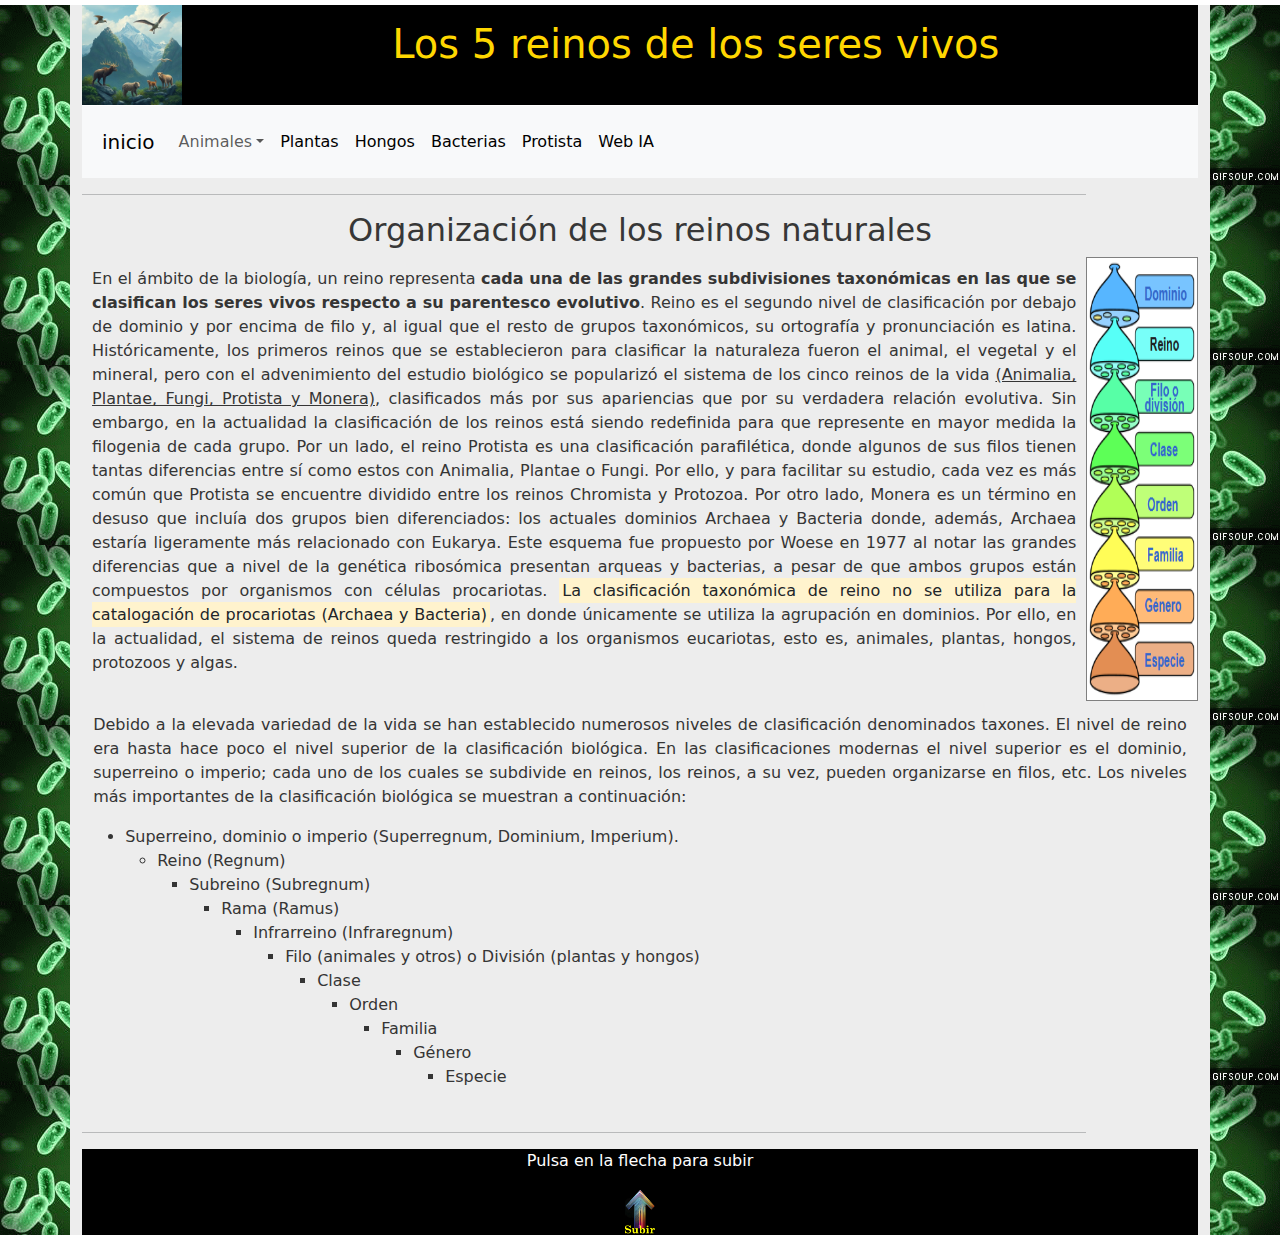
<file: index.html>
<html>
<head>
    <meta charset="UTF-8">
    <title>Ejercicio final</title>
    <link rel="icon" href="./imgs/jc.gif" type="image/x-icon">
   

    <link rel="stylesheet" type="text/css" href="./gridfinal.css">

    <link href="https://cdn.jsdelivr.net/npm/bootstrap@5.3.3/dist/css/bootstrap.min.css" rel="stylesheet" integrity="sha384-QWTKZyjpPEjISv5WaRU9OFeRpok6YctnYmDr5pNlyT2bRjXh0JMhjY6hW+ALEwIH" crossorigin="anonymous">
    <script src="https://cdn.jsdelivr.net/npm/bootstrap@5.3.3/dist/js/bootstrap.bundle.min.js" integrity="sha384-YvpcrYf0tY3lHB60NNkmXc5s9fDVZLESaAA55NDzOxhy9GkcIdslK1eN7N6jIeHz" crossorigin="anonymous"></script>
</head>

<body>
  <div class="todo">  
  <div class="container">
   
    <header>
        <div id="logo" ><img src="./imgs/animales.jpg" width="100" height="100"alt="animales"></div>
        <div id="titulo" ><h1>Los 5 reinos de los seres vivos</h1></div>
    </header>

    <nav class="navbar navbar-expand-lg bg-body-tertiary">
          <div class="navbar navbar-expand-lg bg-body-tertiary">
            <a class="navbar-brand" href="./inicio.html" style="margin-left: 20px;">inicio</a>
          <button class="navbar-toggler" type="button" data-bs-toggle="collapse" data-bs-target="#navbarSupportedContent" aria-controls="navbarSupportedContent" aria-expanded="false" aria-label="Toggle navigation">
            <span class="navbar-toggler-icon"></span>
          </button>
          <div class="collapse navbar-collapse" id="navbarSupportedContent">
            <ul class="navbar-nav me-auto mb-2 mb-lg-0">

                <li class="nav-item dropdown">
                    <a class="nav-link dropdown-toggle" role="button" data-bs-toggle="dropdown" aria-expanded="false">Animales</a>
                    <ul class="dropdown-menu">
                      <li><a class="dropdown-item" href="./an.html">Vertebrados</a></li>
                      <li><a class="dropdown-item" href="./an.html">Invertebrados</a></li>
                    </ul>
                  </li>
                  <li class="nav-item"><a class="nav-link active" aria-current="page" href="./pl.html">Plantas</a></li>
                  <li class="nav-item"><a class="nav-link active" aria-current="page" href="./ho.html">Hongos</a></li>
                  <li class="nav-item"><a class="nav-link active" aria-current="page" href="./ba.html">Bacterias</a></li>
                  <li class="nav-item"><a class="nav-link active" aria-current="page" href="./pr.html">Protista</a></li>
                  <li class="nav-item"><a class="nav-link active" aria-current="page" href="https://882252.mobirisesite.com/" target="_blank">Web IA</a></li>

            </ul>
          </div>
        </div>
      </nav>

    <div class="contenido">
        <hr>
        <div class="ladotitulo"><h2>Organización de los reinos naturales</h2></div>
        <div class="ladotexto">        
        <p>
          En el ámbito de la biología, un reino representa <strong>cada una de las grandes subdivisiones taxonómicas en las que se clasifican los seres vivos respecto a su parentesco evolutivo</strong>. Reino es el segundo nivel de clasificación por debajo de dominio y por encima de filo y, al igual que el resto de grupos taxonómicos, su ortografía y pronunciación es latina. Históricamente, los primeros reinos que se establecieron para clasificar la naturaleza fueron el animal, el vegetal y el mineral, pero con el advenimiento del estudio biológico se popularizó el sistema de los cinco reinos de la vida <u>(Animalia, Plantae, Fungi, Protista y Monera)</u>, clasificados más por sus apariencias que por su verdadera relación evolutiva.
          Sin embargo, en la actualidad la clasificación de los reinos está siendo redefinida para que represente en mayor medida la filogenia de cada grupo. Por un lado, el reino Protista es una clasificación parafilética, donde algunos de sus filos tienen tantas diferencias entre sí como estos con Animalia, Plantae o Fungi. Por ello, y para facilitar su estudio, cada vez es más común que Protista se encuentre dividido entre los reinos Chromista y Protozoa.
          Por otro lado, Monera es un término en desuso que incluía dos grupos bien diferenciados: los actuales dominios Archaea y Bacteria donde, además, Archaea estaría ligeramente más relacionado con Eukarya. Este esquema fue propuesto por Woese en 1977 al notar las grandes diferencias que a nivel de la genética ribosómica presentan arqueas y bacterias, a pesar de que ambos grupos están compuestos por organismos con células procariotas.
          <mark>La clasificación taxonómica de reino no se utiliza para la catalogación de procariotas (Archaea y Bacteria)</mark>, en donde únicamente se utiliza la agrupación en dominios. Por ello, en la actualidad, el sistema de reinos queda restringido a los organismos eucariotas, esto es, animales, plantas, hongos, protozoos y algas.
        </p>
      </div>
      
      <div class="ladofoto"><img src="./imgs/categorias.png" width="100%" height="100%" alt="categorias"></div>
      
      <div class="ladotexto2">
        <p>
          Debido a la elevada variedad de la vida se han establecido numerosos niveles de clasificación denominados taxones. El nivel de reino era hasta hace poco el nivel superior de la clasificación biológica. En las clasificaciones modernas el nivel superior es el dominio, superreino o imperio; cada uno de los cuales se subdivide en reinos, los reinos, a su vez, pueden organizarse en filos, etc. Los niveles más importantes de la clasificación biológica se muestran a continuación:
          <ul><li>Superreino, dominio o imperio (Superregnum, Dominium, Imperium).</li>
            <ul><li>Reino (Regnum)</li>
              <ul><li>Subreino (Subregnum)</li>
                <ul><li>Rama (Ramus)</li>
                  <ul><li>Infrarreino (Infraregnum)</li>
                    <ul><li>Filo (animales y otros) o División (plantas y hongos)</li>
                      <ul><li>Clase</li>
                        <ul><li>Orden</li>
                          <ul><li>Familia</li>
                            <ul><li>Género</li>
                              <ul> <li>Especie</li>
          </ul></ul></ul></ul></ul></ul></ul></ul></ul></ul></ul>
        </p>
        
      </div>
       <hr>
    </div>

    <footer>
        <p>Pulsa en la flecha para subir</p>
        <a href="#logo">
            <img src="./imgs/flecha.jpg" width="30" alt="subir">
        </a>
    </footer>

    </div>
  </div>

</body>

</html>
</file>
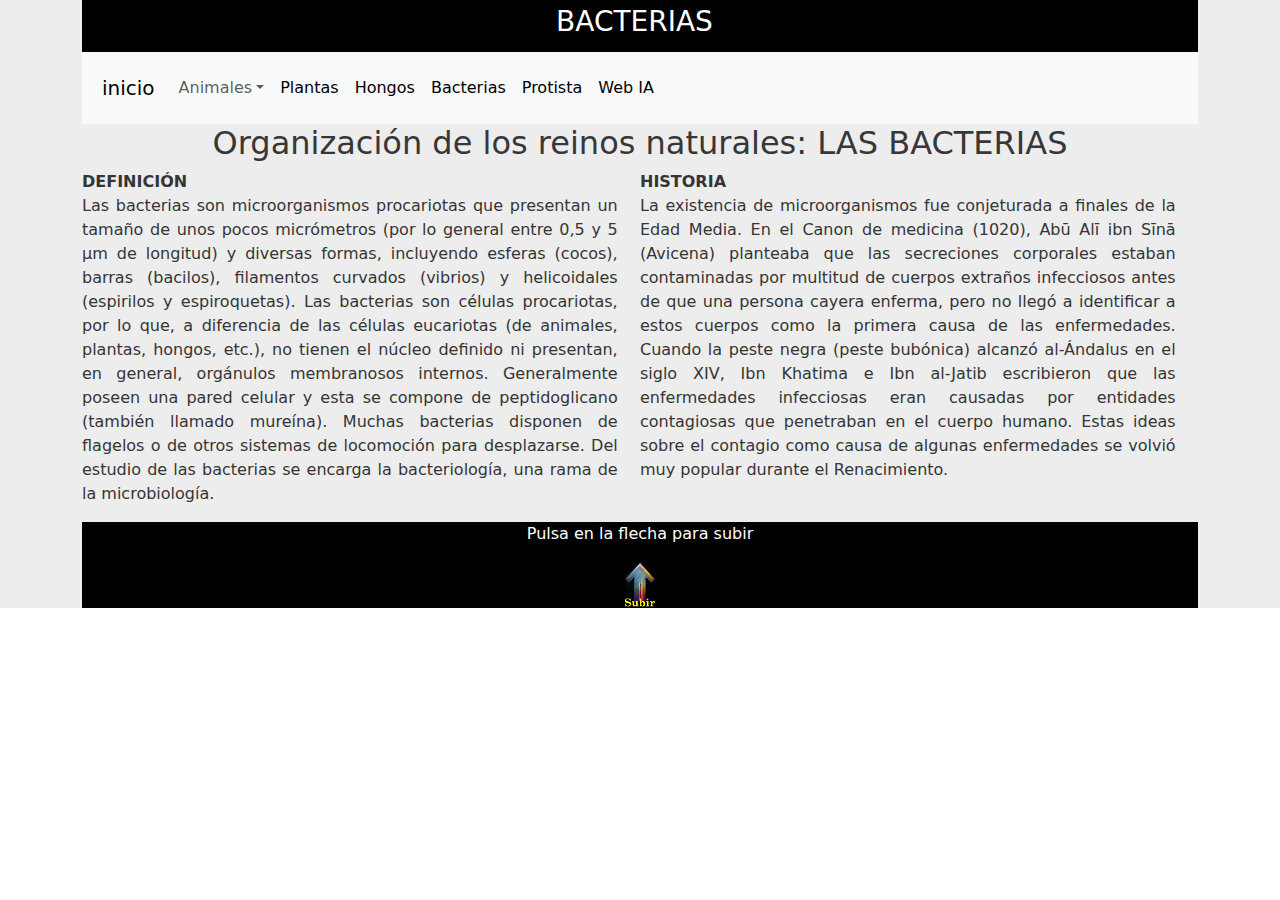
<file: ba.html>
<html>

<head>
    <meta charset="UTF-8">
    <title>Ejercicio final: Bacterias</title>
    <link rel="icon" href="./imgs/jc.gif" type="image/x-icon">
   

    <link rel="stylesheet" type="text/css" href="./gridfinal.css">

    <link href="https://cdn.jsdelivr.net/npm/bootstrap@5.3.3/dist/css/bootstrap.min.css" rel="stylesheet" integrity="sha384-QWTKZyjpPEjISv5WaRU9OFeRpok6YctnYmDr5pNlyT2bRjXh0JMhjY6hW+ALEwIH" crossorigin="anonymous">
    <script src="https://cdn.jsdelivr.net/npm/bootstrap@5.3.3/dist/js/bootstrap.bundle.min.js" integrity="sha384-YvpcrYf0tY3lHB60NNkmXc5s9fDVZLESaAA55NDzOxhy9GkcIdslK1eN7N6jIeHz" crossorigin="anonymous"></script>
</head>

<body>
    <div class="todo2">  
    <div class="container">
     
      <div id="titulo2"><h3>BACTERIAS</h3></div>

  
      <nav class="navbar navbar-expand-lg bg-body-tertiary">
            <div class="navbar navbar-expand-lg bg-body-tertiary">
              <a class="navbar-brand" href="./index.html" style="margin-left: 20px;">inicio</a>
            <button class="navbar-toggler" type="button" data-bs-toggle="collapse" data-bs-target="#navbarSupportedContent" aria-controls="navbarSupportedContent" aria-expanded="false" aria-label="Toggle navigation">
              <span class="navbar-toggler-icon"></span>
            </button>
            <div class="collapse navbar-collapse" id="navbarSupportedContent">
              <ul class="navbar-nav me-auto mb-2 mb-lg-0">
  
                  <li class="nav-item dropdown">
                      <a class="nav-link dropdown-toggle" role="button" data-bs-toggle="dropdown" aria-expanded="false">Animales</a>
                      <ul class="dropdown-menu">
                        <li><a class="dropdown-item" href="./an.html">Vertebrados</a></li>
                        <li><a class="dropdown-item" href="./an.html">Invertebrados</a></li>
                      </ul>
                    </li>
                    <li class="nav-item"><a class="nav-link active" aria-current="page" href="./pl.html">Plantas</a></li>
                    <li class="nav-item"><a class="nav-link active" aria-current="page" href="./ho.html">Hongos</a></li>
                    <li class="nav-item"><a class="nav-link active" aria-current="page" href="./ba.html">Bacterias</a></li>
                    <li class="nav-item"><a class="nav-link active" aria-current="page" href="./pr.html">Protista</a></li>
                    <li class="nav-item"><a class="nav-link active" aria-current="page" href="https://882252.mobirisesite.com/" target="_blank">Web IA</a></li>
  
              </ul>
            </div>
          </div>
        </nav>
  
      <div class="contenido">
         
        <div class="ladotitulo"><h2>Organización de los reinos naturales: LAS BACTERIAS</h2></div>          
      </div>        
        <div class="ladomedio">
          <div id="definicion">
            <p><strong>DEFINICIÓN</strong></br>
             Las bacterias son microorganismos procariotas que presentan un tamaño de unos pocos micrómetros (por lo general entre 0,5 y 5 μm de longitud) y diversas formas,
             incluyendo esferas (cocos), barras (bacilos), filamentos curvados (vibrios) y helicoidales (espirilos y espiroquetas). Las bacterias son células procariotas,
             por lo que, a diferencia de las células eucariotas (de animales, plantas, hongos, etc.), no tienen el núcleo definido ni presentan, en general, orgánulos membranosos internos.
             Generalmente poseen una pared celular y esta se compone de peptidoglicano (también llamado mureína). Muchas bacterias disponen de flagelos o de otros sistemas de locomoción
             para desplazarse. Del estudio de las bacterias se encarga la bacteriología, una rama de la microbiología.   
            </p>
          </div>
          <div id="col2"></div>
          <div id="historia">
            <p><strong>HISTORIA</strong></br>
              La existencia de microorganismos fue conjeturada a finales de la Edad Media. En el Canon de medicina (1020),
              Abū Alī ibn Sīnā (Avicena) planteaba que las secreciones corporales estaban contaminadas por multitud de cuerpos
              extraños infecciosos antes de que una persona cayera enferma, pero no llegó a identificar a estos cuerpos como la primera 
              causa de las enfermedades. Cuando la peste negra (peste bubónica) alcanzó al-Ándalus en el siglo XIV, Ibn Khatima e Ibn al-Jatib escribieron
              que las enfermedades infecciosas eran causadas por entidades contagiosas que penetraban en el cuerpo humano. Estas ideas sobre el contagio como causa
              de algunas enfermedades se volvió muy popular durante el Renacimiento. 
            </p>
          </div>
          
        </div>

  
      <footer>
          <p>Pulsa en la flecha para subir</p>
          <a href="#titulo2">
              <img src="./imgs/flecha.jpg" width="30" alt="subir">
          </a>
      </footer>
  
      </div>
    </div>
  
  </body>
</html>
</file>
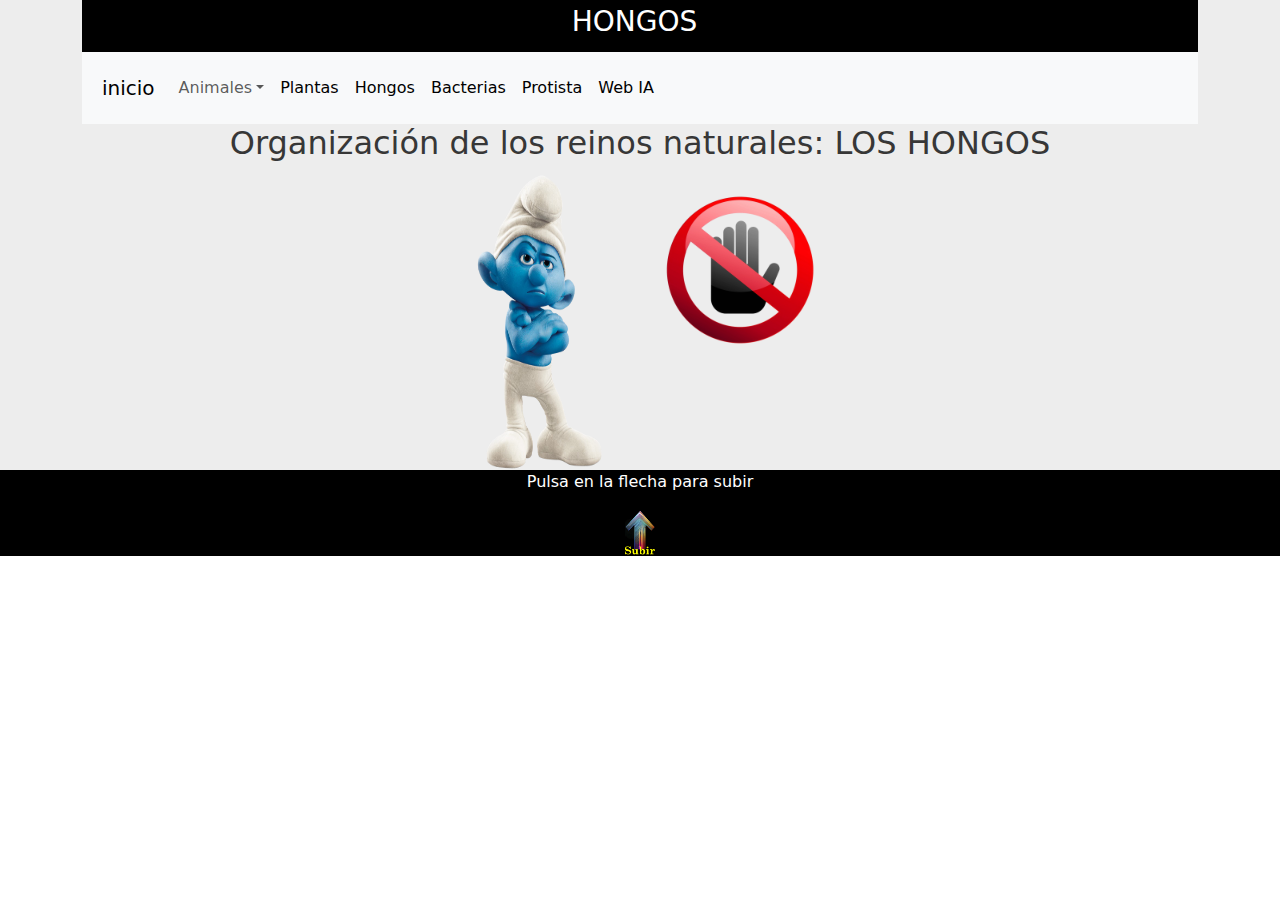
<file: ho.html>
<html>

<head>
    <meta charset="UTF-8">
    <title>Ejercicio final: hongos</title>
    <link rel="icon" href="./imgs/jc.gif" type="image/x-icon">
   

    <link rel="stylesheet" type="text/css" href="./gridfinal.css">

    <link href="https://cdn.jsdelivr.net/npm/bootstrap@5.3.3/dist/css/bootstrap.min.css" rel="stylesheet" integrity="sha384-QWTKZyjpPEjISv5WaRU9OFeRpok6YctnYmDr5pNlyT2bRjXh0JMhjY6hW+ALEwIH" crossorigin="anonymous">
    <script src="https://cdn.jsdelivr.net/npm/bootstrap@5.3.3/dist/js/bootstrap.bundle.min.js" integrity="sha384-YvpcrYf0tY3lHB60NNkmXc5s9fDVZLESaAA55NDzOxhy9GkcIdslK1eN7N6jIeHz" crossorigin="anonymous"></script>
</head>

<body>
    <div class="todo2">  
    <div class="container">
     
      <div id="titulo2"><h3>HONGOS</h3></div>

  
      <nav class="navbar navbar-expand-lg bg-body-tertiary">
            <div class="navbar navbar-expand-lg bg-body-tertiary">
              <a class="navbar-brand" href="./index.html" style="margin-left: 20px;">inicio</a>
            <button class="navbar-toggler" type="button" data-bs-toggle="collapse" data-bs-target="#navbarSupportedContent" aria-controls="navbarSupportedContent" aria-expanded="false" aria-label="Toggle navigation">
              <span class="navbar-toggler-icon"></span>
            </button>
            <div class="collapse navbar-collapse" id="navbarSupportedContent">
              <ul class="navbar-nav me-auto mb-2 mb-lg-0">
  
                  <li class="nav-item dropdown">
                      <a class="nav-link dropdown-toggle" role="button" data-bs-toggle="dropdown" aria-expanded="false">Animales</a>
                      <ul class="dropdown-menu">
                        <li><a class="dropdown-item" href="./an.html">Vertebrados</a></li>
                        <li><a class="dropdown-item" href="./an.html">Invertebrados</a></li>
                      </ul>
                    </li>
                    <li class="nav-item"><a class="nav-link active" aria-current="page" href="./pl.html">Plantas</a></li>
                    <li class="nav-item"><a class="nav-link active" aria-current="page" href="./ho.html">Hongos</a></li>
                    <li class="nav-item"><a class="nav-link active" aria-current="page" href="./ba.html">Bacterias</a></li>
                    <li class="nav-item"><a class="nav-link active" aria-current="page" href="./pr.html">Protista</a></li>
                    <li class="nav-item"><a class="nav-link active" aria-current="page" href="https://882252.mobirisesite.com/" target="_blank">Web IA</a></li>
  
              </ul>
            </div>
          </div>
        </nav>
  
        <div class="contenido">
         
          <div class="ladotitulo"><h2>Organización de los reinos naturales: LOS HONGOS</h2></div>          
        </div>        
          <div class="ladomedio">
            <div id="lado1" style="text-align: right;"><img src="./imgs/pitufo.png" width="150" height="300"alt="animales"></div>
            <div id="centro"></div>
            <div id="lado2"><img src="./imgs/no_pasar.png" width="200" height="200"alt="animales"></div>
            </div>
            
          </div>
  
  
      <footer>
          <p>Pulsa en la flecha para subir</p>
          <a href="#titulo2">
              <img src="./imgs/flecha.jpg" width="30" alt="subir">
          </a>
      </footer>
  
      </div>
    </div>
  
  </body>
</html>
</file>
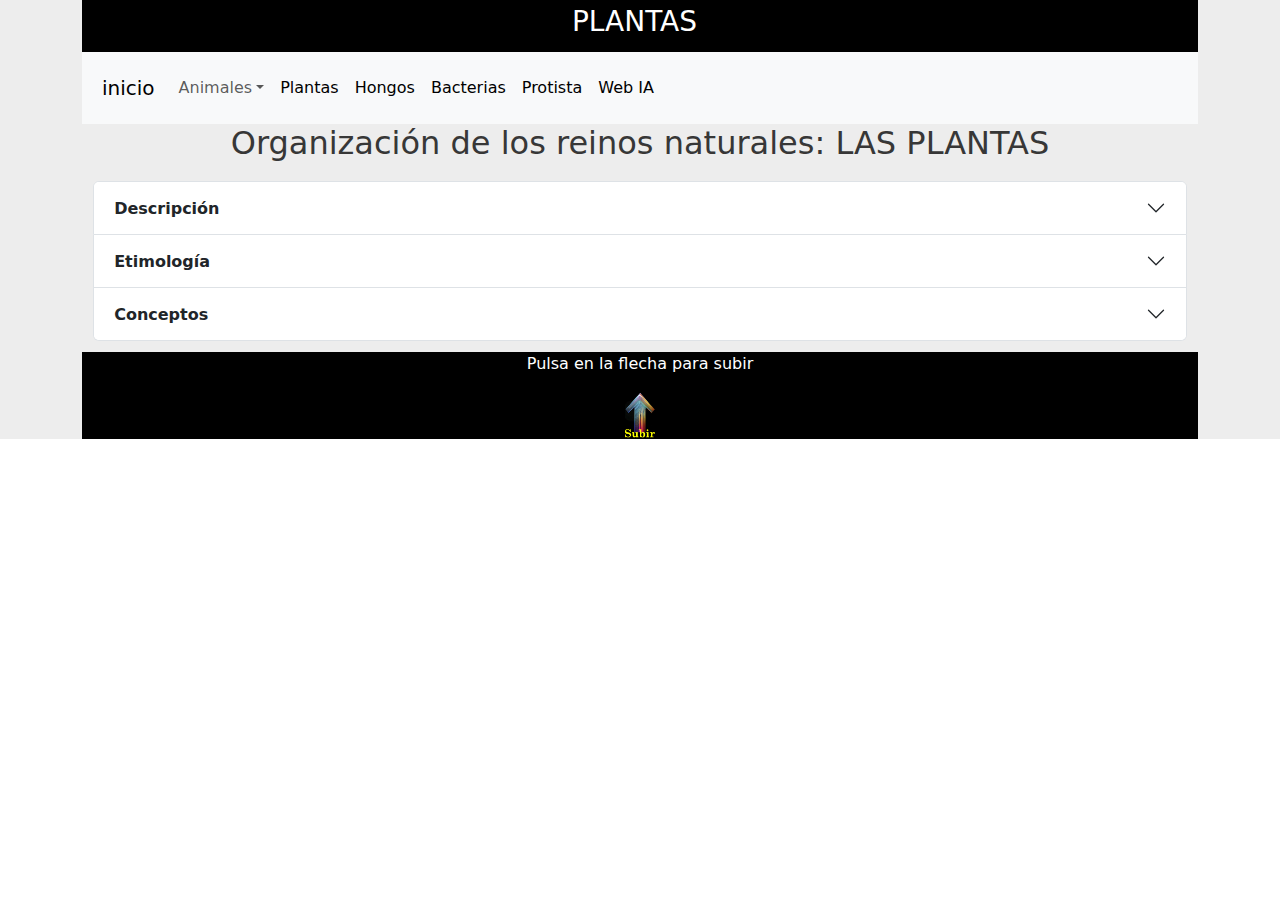
<file: pl.html>
<html>

<head>
    <meta charset="UTF-8">
    <title>Ejercicio final: Plantas</title>
    <link rel="icon" href="./imgs/jc.gif" type="image/x-icon">
   

    <link rel="stylesheet" type="text/css" href="./gridfinal.css">

    <link href="https://cdn.jsdelivr.net/npm/bootstrap@5.3.3/dist/css/bootstrap.min.css" rel="stylesheet" integrity="sha384-QWTKZyjpPEjISv5WaRU9OFeRpok6YctnYmDr5pNlyT2bRjXh0JMhjY6hW+ALEwIH" crossorigin="anonymous">
    <script src="https://cdn.jsdelivr.net/npm/bootstrap@5.3.3/dist/js/bootstrap.bundle.min.js" integrity="sha384-YvpcrYf0tY3lHB60NNkmXc5s9fDVZLESaAA55NDzOxhy9GkcIdslK1eN7N6jIeHz" crossorigin="anonymous"></script>
</head>

<body>
    <div class="todo2">  
    <div class="container">
     
      <div id="titulo2"><h3>PLANTAS</h3></div>

  
      <nav class="navbar navbar-expand-lg bg-body-tertiary">
            <div class="navbar navbar-expand-lg bg-body-tertiary">
              <a class="navbar-brand" href="./index.html" style="margin-left: 20px;">inicio</a>
            <button class="navbar-toggler" type="button" data-bs-toggle="collapse" data-bs-target="#navbarSupportedContent" aria-controls="navbarSupportedContent" aria-expanded="false" aria-label="Toggle navigation">
              <span class="navbar-toggler-icon"></span>
            </button>
            <div class="collapse navbar-collapse" id="navbarSupportedContent">
              <ul class="navbar-nav me-auto mb-2 mb-lg-0">
  
                  <li class="nav-item dropdown">
                      <a class="nav-link dropdown-toggle" role="button" data-bs-toggle="dropdown" aria-expanded="false">Animales</a>
                      <ul class="dropdown-menu">
                        <li><a class="dropdown-item" href="./an.html">Vertebrados</a></li>
                        <li><a class="dropdown-item" href="./an.html">Invertebrados</a></li>
                      </ul>
                    </li>
                    <li class="nav-item"><a class="nav-link active" aria-current="page" href="./pl.html">Plantas</a></li>
                    <li class="nav-item"><a class="nav-link active" aria-current="page" href="./ho.html">Hongos</a></li>
                    <li class="nav-item"><a class="nav-link active" aria-current="page" href="./ba.html">Bacterias</a></li>
                    <li class="nav-item"><a class="nav-link active" aria-current="page" href="./pr.html">Protista</a></li>
                    <li class="nav-item"><a class="nav-link active" aria-current="page" href="https://882252.mobirisesite.com/" target="_blank">Web IA</a></li>
  
              </ul>
            </div>
          </div>
        </nav>
  
      <div class="contenido">
    
          <div class="ladotitulo"><h2>Organización de los reinos naturales: LAS PLANTAS</h2></div>
          
        
        <div class="ladotexto2">

          <div class="accordion" id="accordionExample">
            <div class="accordion-item">
              <h2 class="accordion-header">
                <button class="accordion-button collapsed" type="button" data-bs-toggle="collapse" data-bs-target="#collapseOne" aria-expanded="false" aria-controls="collapseOne">
                  <strong>Descripción</strong>
                </button>
              </h2>
              <div id="collapseOne" class="accordion-collapse collapse" data-bs-parent="#accordionExample">
                <div class="accordion-body">
                  <p style="text-indent: 2em;">En biología, se denomina plantas a los organismos con células vegetales que poseen paredes celulares y se componen principalmente de celulosa. Mayormente son fotosintéticos sin capacidad locomotora o de desplazamiento, aunque sí presentan movimiento, causado por estímulos externos.</p>
                  <p style="text-indent: 2em;">Taxonómicamente están agrupadas en el reino Plantae y, como tal, constituyen un grupo monofilético eucariota conformado por las plantas terrestres y las algas que se relacionan con ellas; sin embargo, no hay un acuerdo entre los autores en la delimitación exacta de este reino. La rama de la biología que estudia las plantas es la botánica; también conocida como fitología.</p>
                </div>
              </div>
            </div>
            <div class="accordion-item">
              <h2 class="accordion-header">
                <button class="accordion-button collapsed" type="button" data-bs-toggle="collapse" data-bs-target="#collapseTwo" aria-expanded="false" aria-controls="collapseTwo">
                  <strong>Etimología</strong>
                </button>
              </h2>
              <div id="collapseTwo" class="accordion-collapse collapse" data-bs-parent="#accordionExample">
                <div class="accordion-body">
                  <p style="text-indent: 2em;">El término neolatino 'Plantae' y el castellano 'plantas' derivan del latín planta (brote, retoño), plantare (quedarse allí donde las plantas de los pies
                     tocan el suelo). Desde este punto de vista, podríamos llamar planta a cualquier ser plantado en el suelo o en un sustrato; sin embargo, podemos ver excepciones en algunos briófitos
                      y en la angiosperma lenteja de agua, que no están fijos, pero los consideramos plantas.
                  </p>
                  <p style="text-indent: 2em;"> Por otro lado, el concepto moderno de planta, viene del sistema de clasificación de Haeckel, quien descarta el antiguo reino vegetal, creando un nuevo reino
                     Plantae con un sentido más natural y con sus características comunes, por lo que este nuevo reino no admite como miembros a otros organismos que no están relacionados con las plantas
                      terrestres, como sucede con las bacterias, los hongos y las protistas en general.
                  </p>
                </div>
              </div>
            </div>
            <div class="accordion-item">
              <h2 class="accordion-header">
                <button class="accordion-button collapsed" type="button" data-bs-toggle="collapse" data-bs-target="#collapseThree" aria-expanded="false" aria-controls="collapseThree">
                  <strong>Conceptos</strong>
                </button>
              </h2>
              <div id="collapseThree" class="accordion-collapse collapse" data-bs-parent="#accordionExample">
                <div class="accordion-body">
                  <p style="text-indent: 2em;">Hay varios conceptos que definen las plantas, algunos son polifiléticos y otros monofiléticos. Los conceptos polifiléticos son dos:
                     Primero el de planta como equivalente al antiguo reino vegetal donde estaban agrupaban las plantas terrestres con algas y hongos (Jussieu 1774); y el segundo
                     concepto es de Haeckel y Whittaker, también llamado Metaphyta por otros autores y que agrupaban a las plantas terrestres con las algas multicelulares (verdes, rojas y pardas).
                  </p>
                
                </div>
              </div>
            </div>
          </div>
          
        </div>

      </div>
  
      <footer>
          <p>Pulsa en la flecha para subir</p>
          <a href="#titulo2">
              <img src="./imgs/flecha.jpg" width="30" alt="subir">
          </a>
      </footer>
  
      </div>
    </div>
  
  </body>
</html>
</file>
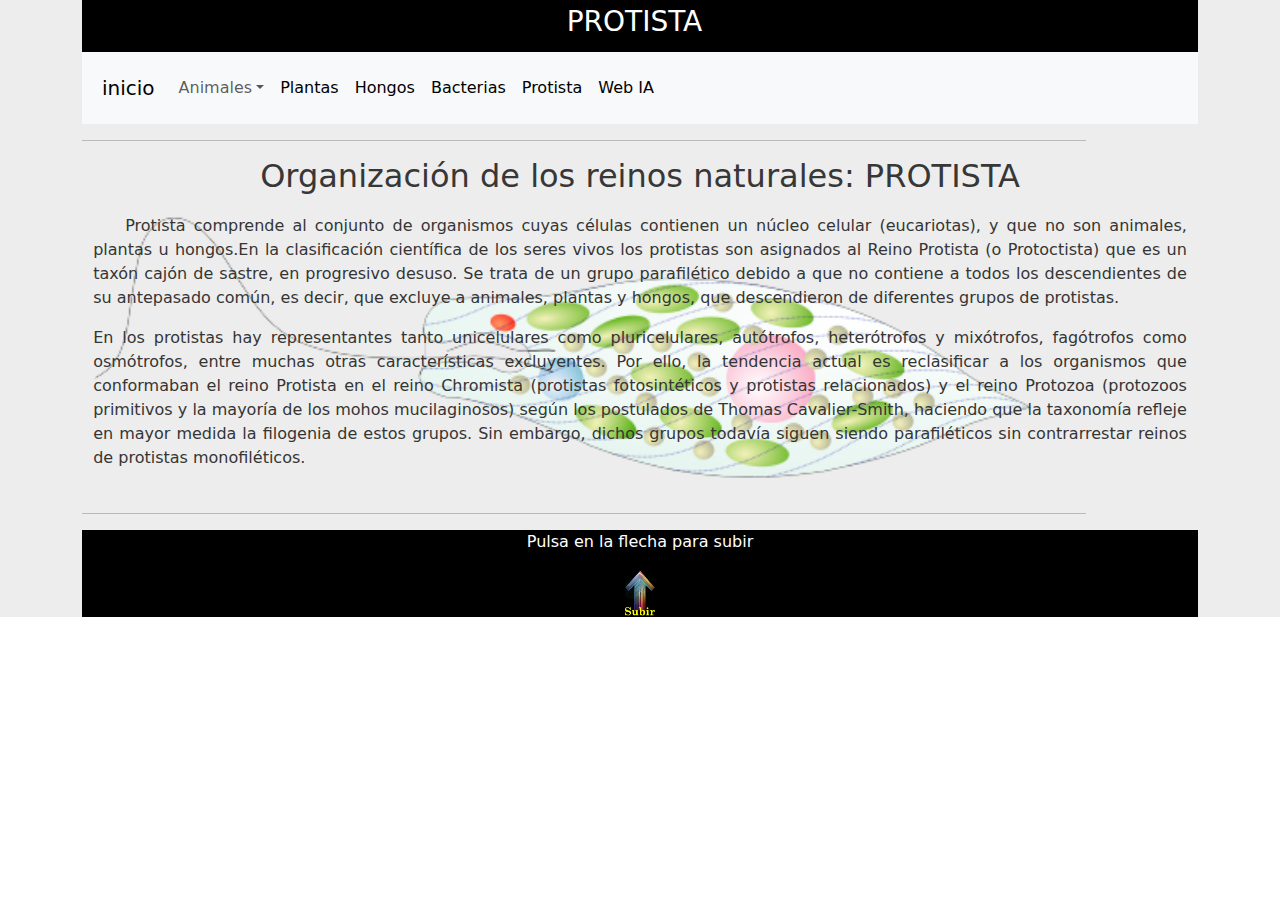
<file: pr.html>
<html>

<head>
    <meta charset="UTF-8">
    <title>Ejercicio final: Protista</title>
    <link rel="icon" href="./imgs/jc.gif" type="image/x-icon">
   

    <link rel="stylesheet" type="text/css" href="./gridfinal.css">

    <link href="https://cdn.jsdelivr.net/npm/bootstrap@5.3.3/dist/css/bootstrap.min.css" rel="stylesheet" integrity="sha384-QWTKZyjpPEjISv5WaRU9OFeRpok6YctnYmDr5pNlyT2bRjXh0JMhjY6hW+ALEwIH" crossorigin="anonymous">
    <script src="https://cdn.jsdelivr.net/npm/bootstrap@5.3.3/dist/js/bootstrap.bundle.min.js" integrity="sha384-YvpcrYf0tY3lHB60NNkmXc5s9fDVZLESaAA55NDzOxhy9GkcIdslK1eN7N6jIeHz" crossorigin="anonymous"></script>
</head>

<body>
    <div class="todo2">  
    <div class="container">
     
      <div id="titulo2"><h3>PROTISTA</h3></div>

  
      <nav class="navbar navbar-expand-lg bg-body-tertiary">
            <div class="navbar navbar-expand-lg bg-body-tertiary">
              <a class="navbar-brand" href="./index.html" style="margin-left: 20px;">inicio</a>
            <button class="navbar-toggler" type="button" data-bs-toggle="collapse" data-bs-target="#navbarSupportedContent" aria-controls="navbarSupportedContent" aria-expanded="false" aria-label="Toggle navigation">
              <span class="navbar-toggler-icon"></span>
            </button>
            <div class="collapse navbar-collapse" id="navbarSupportedContent">
              <ul class="navbar-nav me-auto mb-2 mb-lg-0">
  
                  <li class="nav-item dropdown">
                      <a class="nav-link dropdown-toggle" role="button" data-bs-toggle="dropdown" aria-expanded="false">Animales</a>
                      <ul class="dropdown-menu">
                        <li><a class="dropdown-item" href="./an.html">Vertebrados</a></li>
                        <li><a class="dropdown-item" href="./an.html">Invertebrados</a></li>
                      </ul>
                    </li>
                    <li class="nav-item"><a class="nav-link active" aria-current="page" href="./pl.html">Plantas</a></li>
                    <li class="nav-item"><a class="nav-link active" aria-current="page" href="./ho.html">Hongos</a></li>
                    <li class="nav-item"><a class="nav-link active" aria-current="page" href="./ba.html">Bacterias</a></li>
                    <li class="nav-item"><a class="nav-link active" aria-current="page" href="./pr.html">Protista</a></li>
                    <li class="nav-item"><a class="nav-link active" aria-current="page" href="https://882252.mobirisesite.com/" target="_blank">Web IA</a></li>
  
              </ul>
            </div>
          </div>
        </nav>
  
      <div class="contenido">
          <hr>
          <div class="ladotitulo"><h2>Organización de los reinos naturales: PROTISTA</h2></div>
          
          <div class="ladotexto2" style="background-image: url(./imgs/protista.png); background-repeat: no-repeat; background-size: contain;">
          <p style="text-indent: 2em;">
            Protista comprende al conjunto de organismos cuyas células contienen un núcleo celular (eucariotas), y que no son animales, plantas u hongos.En la clasificación científica de los seres vivos
            los protistas son asignados al Reino Protista (o Protoctista) que es un taxón cajón de sastre, en progresivo desuso. Se trata de un grupo parafilético debido a que no contiene a todos los 
            descendientes de su antepasado común, es decir, que excluye a animales, plantas y hongos, que descendieron de diferentes grupos de protistas.
          </p>
          <p>
            En los protistas hay representantes tanto unicelulares como pluricelulares, autótrofos, heterótrofos y mixótrofos, fagótrofos como osmótrofos, entre muchas otras características excluyentes. 
            Por ello, la tendencia actual es reclasificar a los organismos que conformaban el reino Protista en el reino Chromista (protistas fotosintéticos y protistas relacionados) y el reino Protozoa 
            (protozoos primitivos y la mayoría de los mohos mucilaginosos) según los postulados de Thomas Cavalier-Smith, haciendo que la taxonomía refleje en mayor medida la filogenia de estos grupos. 
            Sin embargo, dichos grupos todavía siguen siendo parafiléticos sin contrarrestar reinos de protistas monofiléticos.   
          </p>        
        </div>
         <hr>
      </div>
  
      <footer>
          <p>Pulsa en la flecha para subir</p>
          <a href="#titulo2">
              <img src="./imgs/flecha.jpg" width="30" alt="subir">
          </a>
      </footer>
  
      </div>
    </div>
  
  </body>
</html>
</file>
<file: gridfinal.css>
.todo{
background-image: url(./imgs/Gvr8.gif);
}

.todo2{
    background-color: ededed;
    }
    
.container{
    width: 99%;
    background-color: ededed;
    
}

.container > h2 { 
    text-align: center;
}


header {
    display: grid;
    grid-template-columns: 10% 90%;
    grid-template-rows: auto;
    margin-top: 5px;

    background-color: black;
    border-bottom: 1px solid white;

}

#titulo > h1 { 
    color:gold;
    text-align: center;
    padding-top: 15px;     
}

#titulo2 { 
    display: grid;
    grid-template-columns: 99%;
    grid-template-rows: auto;
    background-color: black;
    padding: 5 5 5 5;

}

#titulo2 > h3 {
    color: white;
    text-align: center; 
}

.contenido {
    display: grid;
    grid-template-columns: 90% 10%;
}
.ladofoto {
    background-color: aqua;
    border: 1px solid gray;
}

.ladotitulo {
    color: rgb(55, 55, 55);
    grid-column-start: 1;
    grid-column-end: 3;
    text-align: center;
}
.ladotexto {
    color: rgb(53, 53, 53);
    text-align: justify;
    padding: 1%;
}

.ladotexto2 {
    grid-column-start: 1;
    grid-column-end: 3;
    color: rgb(53, 53, 53);
    text-align: justify;
    padding: 1%;
}

.ladomedio {
    display: grid;
    grid-template-columns: 48% 2% 48%;
    grid-template-rows: auto;
    color: rgb(53, 53, 53);
    text-align: justify;
    
}

footer {
    background-color: black;
    text-align: center;
    

}
    footer > p {
        color: white;
    }
    footer > a {
        color: yellow;
    }
</file>
